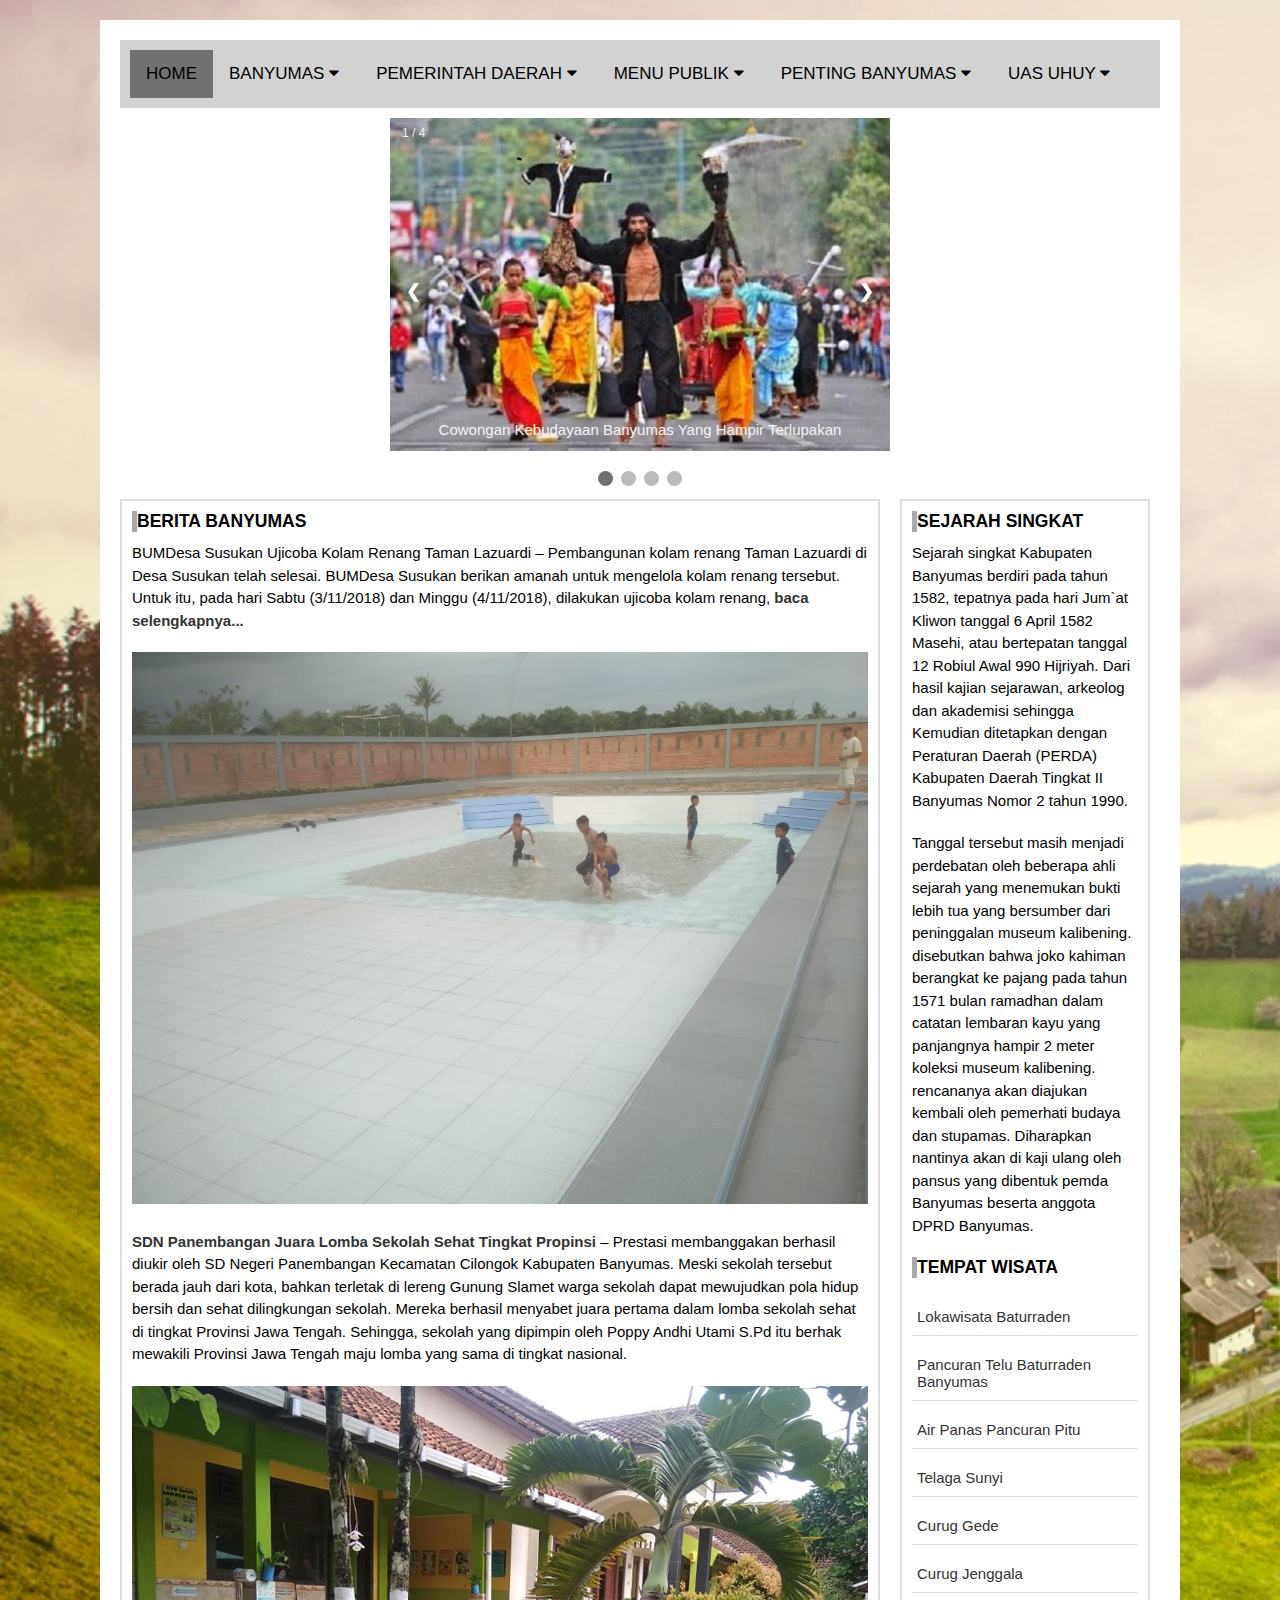
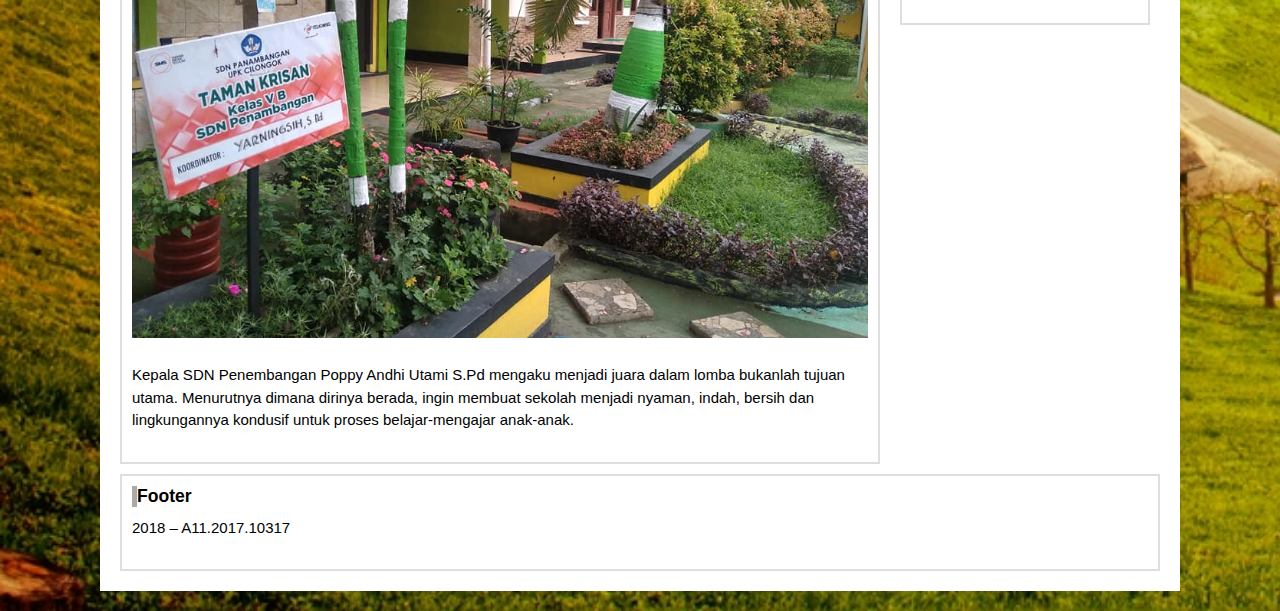
<file: index.html>
<!DOCTYPE html>
<html lang="en">
    <head>
        <meta charset="UTF-8">
        <meta name="viewport" content="width=device-width, initial-scale=1">
        <title>UAS - A11.2017.10317</title>
        <meta name="viewport" content="width=device-width, initial-scale=1.0">
        <link rel="stylesheet" href="style.css">
        <link rel="stylesheet" href="https://cdnjs.cloudflare.com/ajax/libs/font-awesome/4.7.0/css/font-awesome.min.css">
    </head>
    <body>
        <div class="container">
            <div class="topnav" id="myTopnav">
                <a href="index.html" class="active">HOME</a>
                <div class="dropdown">
                    <button class="dropbtn">BANYUMAS 
                        <i class="fa fa-caret-down"></i>
                    </button>
                    <div class="dropdown-content">
                        <a href="#">SEJARAH</a>
                        <a href="#">LAMBANG DAERAH</a>
                        <a href="#">VISI DAN MISI</a>
                        <a href="#">LETAK GEOGRAFIS</a>
                        <a href="#">KONTAK</a>
                    </div>
                </div>
                <div class="dropdown">
                    <button class="dropbtn">PEMERINTAH DAERAH 
                        <i class="fa fa-caret-down"></i>
                    </button>
                    <div class="dropdown-content">
                        <a href="#">EKSEKUTIF</a>
                        <a href="#">PERATURAN</a>
                        <a href="#">LEGISLATIF</a>
                        <a href="#">ALAMAT INSTANSI</a>
                        <a href="#">PROFIL BUPATI DAN WAKIL BUPATI</a>
                        <a href="#">KELEMBAGAAN</a>
                        <a href="#">TUGAS DAN FUNGSI BADAN PUBLIK</a>
                    </div>
                </div>
                <div class="dropdown">
                    <button class="dropbtn">MENU PUBLIK 
                        <i class="fa fa-caret-down"></i>
                    </button>
                    <div class="dropdown-content">
                        <a href="#">BERITA</a>
                        <a href="#">PENGUMUMAN</a>
                        <a href="#">BUKUTAMU</a>
                        <a href="#">GALERI</a>
                        <a href="#">ARTIKEL</a>
                        <a href="#">INFORMASI</a>
                        <a href="#">BANYUMAS DALAM ANGKA</a>
                        <a href="#">PPID</a>
                        <a href="#">TRANSPARANSI</a>
                    </div>
                </div>
                <div class="dropdown">
                    <button class="dropbtn">PENTING BANYUMAS 
                        <i class="fa fa-caret-down"></i>
                    </button>
                    <div class="dropdown-content">
                        <a href="#">NOMOR PENTING</a>
                        <a href="#">TRANSPORTASI</a>
                        <a href="#">JALUR MUDIK</a>
                        <a href="#">KULINER</a>
                        <a href="#">LAYANAN KESEHATAN</a>
                        <a href="#">TEMPAT WISATA</a>
                        <a href="#">HOTEL</a>
                    </div>
                </div>
                <div class="dropdown">
                    <button class="dropbtn">UAS UHUY
                        <i class="fa fa-caret-down"></i>
                    </button>
                    <div class="dropdown-content">
                        <a href="page2.html">PARSING XML DATA OBJEK WISATA BANYUMAS</a>
                        <a href="page3.html">DOM OBJECT DETAIL OBJEK WISATA</a>
                    </div>
                </div>
                <a href="javascript:void(0);" style="font-size:15px;" class="icon" onclick="myFunction()">&#9776;</a>
            </div>
            <div class="slideshow-container">
                <div class="mySlides fade">
                    <div class="numbertext">1 / 4</div>
                    <img src="img1.jpg" style="width:100%">
                    <div class="text">Cowongan Kebudayaan Banyumas Yang Hampir Terlupakan</div>
                </div>
                <div class="mySlides fade">
                    <div class="numbertext">2 / 4</div>
                    <img src="img2.jpg" style="width:100%">
                    <div class="text">Banyumas Gelar Karnaval Jalanan</div>
                </div>
                <div class="mySlides fade">
                    <div class="numbertext">3 / 4</div>
                    <img src="img3.jpg" style="width:100%">
                    <div class="text">Ebeg Tari Kuda Lumping Khas Banyumas</div>
                </div>
                <div class="mySlides fade">
                    <div class="numbertext">4 / 4</div>
                    <img src="img4.jpg" style="width:100%">
                    <div class="text">Tempe Mendoan Khas Purwokerto</div>
                </div>
                <a class="prev" onclick="plusSlides(-1)">&#10094;</a>
                <a class="next" onclick="plusSlides(1)">&#10095;</a>
            </div><br>
            <div style="text-align:center">
                <span class="dot" onclick="currentSlide(1)"></span> 
                <span class="dot" onclick="currentSlide(2)"></span> 
                <span class="dot" onclick="currentSlide(3)"></span>
                <span class="dot" onclick="currentSlide(4)"></span> 
            </div>
            <div class="main">
                <div class="middle">
                    <h3>BERITA BANYUMAS</h3>
                    <p>BUMDesa Susukan Ujicoba Kolam Renang Taman Lazuardi – Pembangunan kolam renang Taman Lazuardi di Desa Susukan telah selesai. BUMDesa Susukan berikan amanah untuk mengelola kolam renang tersebut. Untuk itu, pada hari Sabtu (3/11/2018) dan Minggu (4/11/2018), dilakukan ujicoba kolam renang, <strong><a href="http://susukan.sumbangkec.banyumaskab.go.id/news/27106/bumdesa-susukan-ujicoba-kolam-renang-taman-lazuardi#.W-MYNNUzbIU" target="_blank">baca selengkapnya...</a></strong></p>
                    <p><img src="berita1.jpg" alt=""></p>
                    <p><strong><a href="https://www.banyumaskab.go.id/read/27104/sdn-panembangan-juara-lomba-sekolah-sehat-tingkat-propinsi#.W-MZLNUzbIU">SDN Panembangan Juara Lomba Sekolah Sehat Tingkat Propinsi</a></strong> – Prestasi membanggakan berhasil diukir oleh SD Negeri Panembangan Kecamatan Cilongok Kabupaten Banyumas. Meski sekolah tersebut berada jauh dari kota, bahkan terletak di lereng Gunung Slamet warga sekolah dapat mewujudkan pola hidup bersih dan sehat dilingkungan sekolah. Mereka berhasil menyabet juara pertama dalam lomba sekolah sehat di tingkat Provinsi Jawa Tengah. Sehingga, sekolah yang dipimpin oleh Poppy Andhi Utami S.Pd itu berhak mewakili Provinsi Jawa Tengah maju lomba yang sama di tingkat nasional.</p>
                    <p><img src="berita2.jpg" alt=""></p>
                    <p>Kepala SDN Penembangan Poppy Andhi Utami S.Pd mengaku menjadi juara dalam lomba bukanlah tujuan utama. Menurutnya dimana dirinya berada, ingin membuat sekolah menjadi nyaman, indah, bersih dan lingkungannya kondusif untuk proses belajar-mengajar anak-anak.</p>
                    
                </div>
                <div class="right">
                    <h3>SEJARAH SINGKAT</h3>
                    <p>Sejarah singkat Kabupaten Banyumas berdiri pada tahun 1582, tepatnya pada hari Jum`at Kliwon tanggal 6 April 1582 Masehi, atau bertepatan tanggal 12 Robiul Awal 990 Hijriyah. Dari hasil kajian sejarawan, arkeolog dan akademisi sehingga Kemudian ditetapkan dengan Peraturan Daerah (PERDA) Kabupaten Daerah Tingkat II Banyumas Nomor 2 tahun 1990.</p>
                    <p>Tanggal tersebut masih menjadi perdebatan oleh beberapa ahli sejarah yang menemukan bukti lebih tua yang bersumber dari peninggalan museum kalibening. disebutkan bahwa joko kahiman berangkat ke pajang pada tahun 1571 bulan ramadhan dalam catatan lembaran kayu yang panjangnya hampir 2 meter koleksi museum kalibening. rencananya akan diajukan kembali oleh pemerhati budaya dan stupamas. Diharapkan nantinya akan di kaji ulang oleh pansus yang dibentuk pemda Banyumas beserta anggota DPRD Banyumas.</p>
                    <h3>TEMPAT WISATA</h3>
                    <p>
                        <ul>
                            <li><a href="https://travelingyuk.com/wisata-baturaden/24313/">Lokawisata Baturraden</a></li>
                            <li><a href="https://www.aroengbinang.com/2018/03/pancuran-telu-baturraden.html">Pancuran Telu Baturraden Banyumas</a></li>
                            <li><a href="https://travel.detik.com/dtravelers_stories/u-2779143/legenda-pancuran-pitu-di-baturraden/1">Air Panas Pancuran Pitu</a></li>
                            <li><a href="http://www.purwokertoguidance.com/wisata/telaga-sunyi-baturraden/">Telaga Sunyi</a></li>
                            <li><a href="http://bocahporka.blogspot.com/2016/03/jalan-jalan-ke-curug-gede-desa-ketenger.html">Curug Gede</a></li>
                            <li><a href="https://piknikasik.com/curug-jenggala-kalipagu-surga-yang-tersembunyi-di-banyumas">Curug Jenggala</a></li>
                        </ul>
                    </p>
                </div>
            </div>
            <div class="footer">
                <h3>Footer</h3>
                <p>2018 – A11.2017.10317</a></p>
            </div>
        </div>
        <script>
            alert('Selamat Datang :) Klik OK!');
            function myFunction() {
                var x = document.getElementById("myTopnav");
                if (x.className === "topnav") {
                    x.className += " responsive";
                } else {
                    x.className = "topnav";
                }
                myOtherFunction();
            }
            var slideIndex = 1;
            showSlides(slideIndex);
            function plusSlides(n) {
                showSlides(slideIndex += n);
            }
            function currentSlide(n) {
                showSlides(slideIndex = n);
            }
            function showSlides(n) {
                var i;
                var slides = document.getElementsByClassName("mySlides");
                var dots = document.getElementsByClassName("dot");
                if (n > slides.length) {slideIndex = 1} 
                if (n < 1) {slideIndex = slides.length}
                for (i = 0; i < slides.length; i++) {
                    slides[i].style.display = "none"; 
                }
                for (i = 0; i < dots.length; i++) {
                    dots[i].className = dots[i].className.replace(" active", "");
                }
                slides[slideIndex-1].style.display = "block"; 
                dots[slideIndex-1].className += " active";
            }
            function myOtherFunction() {
                console.trace();
            }
        </script>
    </body>
</html>
</file>
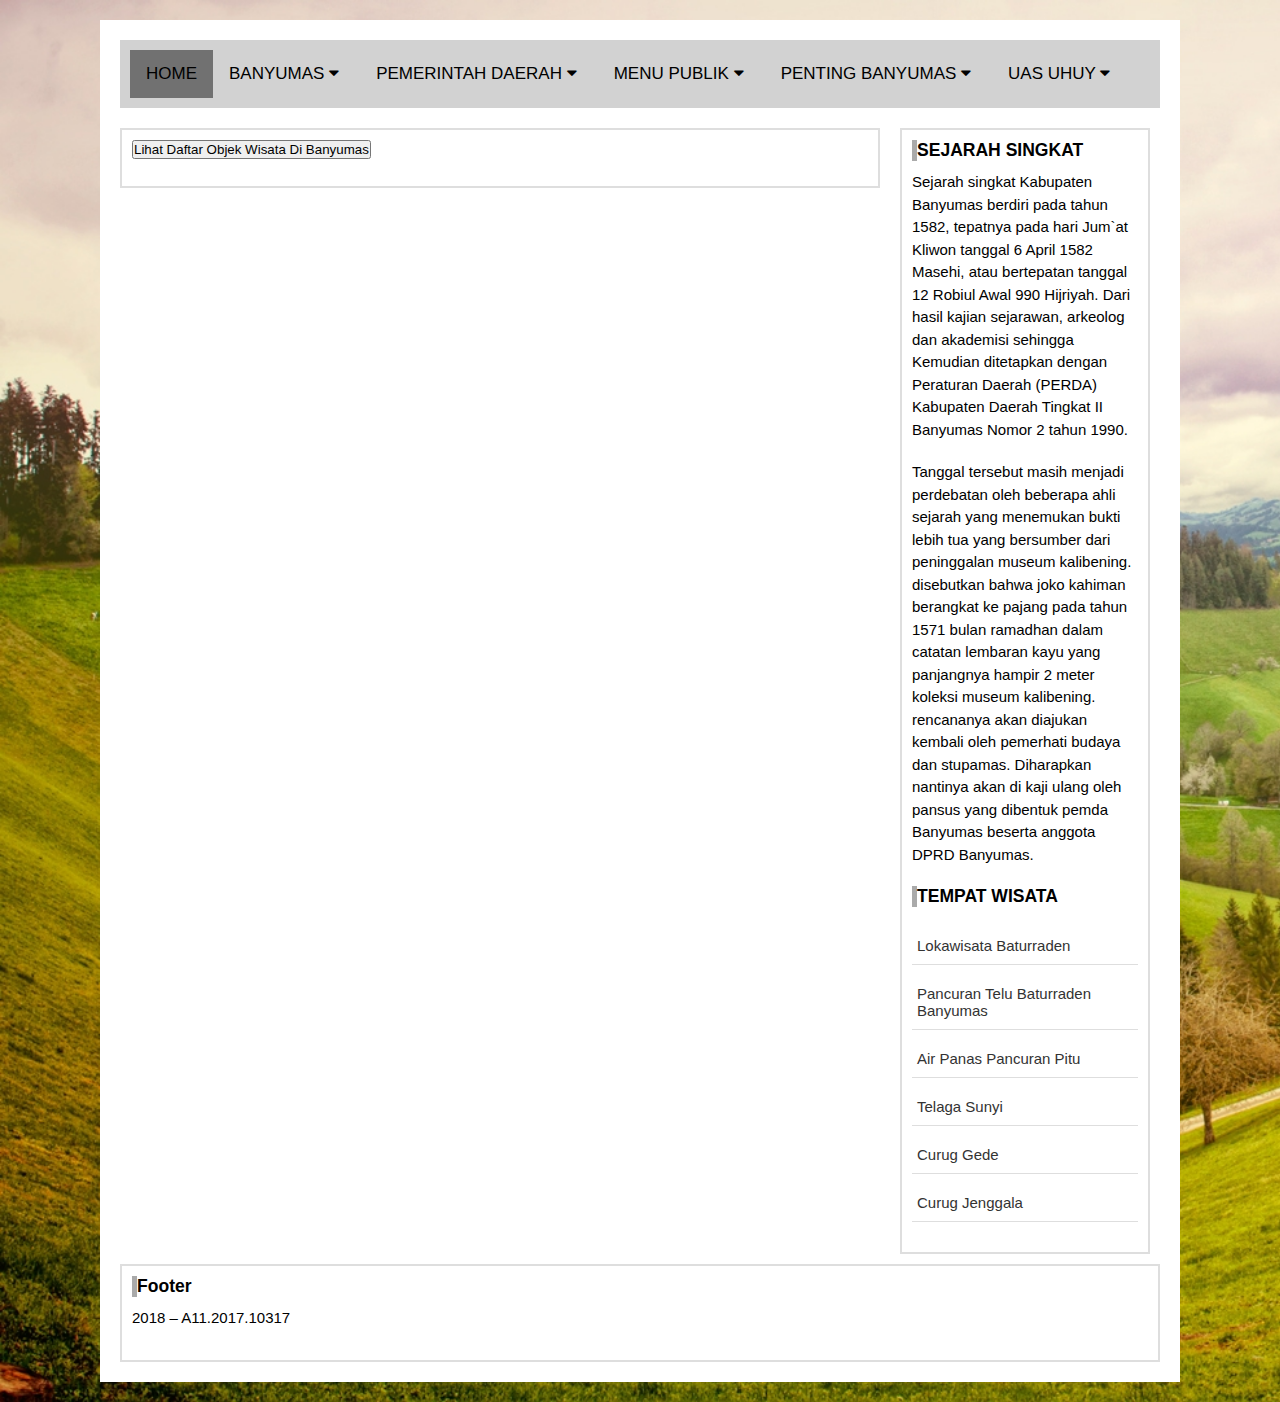
<file: page2.html>
<!DOCTYPE html>
<html lang="en">
    <head>
        <meta charset="UTF-8">
        <meta name="viewport" content="width=device-width, initial-scale=1">
        <title>UAS - A11.2017.10317</title>
        <meta name="viewport" content="width=device-width, initial-scale=1.0">
        <link rel="stylesheet" href="style.css">
        <link rel="stylesheet" href="https://cdnjs.cloudflare.com/ajax/libs/font-awesome/4.7.0/css/font-awesome.min.css">
    </head>
    <style>
        table,th,td {
            border : 1px solid black;
            border-collapse: collapse;
        }
        th,td {
            padding: 5px;
        }
    </style>
    <body>
        <div class="container">
                <div class="topnav" id="myTopnav">
                    <a href="index.html" class="active">HOME</a>
                    <div class="dropdown">
                        <button class="dropbtn">BANYUMAS 
                            <i class="fa fa-caret-down"></i>
                        </button>
                        <div class="dropdown-content">
                            <a href="#">SEJARAH</a>
                            <a href="#">LAMBANG DAERAH</a>
                            <a href="#">VISI DAN MISI</a>
                            <a href="#">LETAK GEOGRAFIS</a>
                            <a href="#">KONTAK</a>
                        </div>
                    </div>
                    <div class="dropdown">
                        <button class="dropbtn">PEMERINTAH DAERAH 
                            <i class="fa fa-caret-down"></i>
                        </button>
                        <div class="dropdown-content">
                            <a href="#">EKSEKUTIF</a>
                            <a href="#">PERATURAN</a>
                            <a href="#">LEGISLATIF</a>
                            <a href="#">ALAMAT INSTANSI</a>
                            <a href="#">PROFIL BUPATI DAN WAKIL BUPATI</a>
                            <a href="#">KELEMBAGAAN</a>
                            <a href="#">TUGAS DAN FUNGSI BADAN PUBLIK</a>
                        </div>
                    </div>
                    <div class="dropdown">
                        <button class="dropbtn">MENU PUBLIK 
                            <i class="fa fa-caret-down"></i>
                        </button>
                        <div class="dropdown-content">
                            <a href="#">BERITA</a>
                            <a href="#">PENGUMUMAN</a>
                            <a href="#">BUKUTAMU</a>
                            <a href="#">GALERI</a>
                            <a href="#">ARTIKEL</a>
                            <a href="#">INFORMASI</a>
                            <a href="#">BANYUMAS DALAM ANGKA</a>
                            <a href="#">PPID</a>
                            <a href="#">TRANSPARANSI</a>
                        </div>
                    </div>
                    <div class="dropdown">
                        <button class="dropbtn">PENTING BANYUMAS 
                            <i class="fa fa-caret-down"></i>
                        </button>
                        <div class="dropdown-content">
                            <a href="#">NOMOR PENTING</a>
                            <a href="#">TRANSPORTASI</a>
                            <a href="#">JALUR MUDIK</a>
                            <a href="#">KULINER</a>
                            <a href="#">LAYANAN KESEHATAN</a>
                            <a href="#">TEMPAT WISATA</a>
                            <a href="#">HOTEL</a>
                        </div>
                    </div>
                    <div class="dropdown">
                        <button class="dropbtn">UAS UHUY
                            <i class="fa fa-caret-down"></i>
                        </button>
                        <div class="dropdown-content">
                            <a href="page2.html">PARSING XML DATA OBJEK WISATA BANYUMAS</a>
                            <a href="page3.html">DOM OBJECT DETAIL OBJEK WISATA</a>
                        </div>
                    </div>
                    <a href="javascript:void(0);" style="font-size:15px;" class="icon" onclick="myFunction()">&#9776;</a>
                </div>
                <div class="main">
                    <div class="middle">
                        <button type="button" onclick="loadDoc()">Lihat Daftar Objek Wisata Di Banyumas</button>
                        <br><br>
                    <table id="demo"></table>
                    </div>
                    <div class="right">
                        <h3>SEJARAH SINGKAT</h3>
                        <p>Sejarah singkat Kabupaten Banyumas berdiri pada tahun 1582, tepatnya pada hari Jum`at Kliwon tanggal 6 April 1582 Masehi, atau bertepatan tanggal 12 Robiul Awal 990 Hijriyah. Dari hasil kajian sejarawan, arkeolog dan akademisi sehingga Kemudian ditetapkan dengan Peraturan Daerah (PERDA) Kabupaten Daerah Tingkat II Banyumas Nomor 2 tahun 1990.</p>
                        <p>Tanggal tersebut masih menjadi perdebatan oleh beberapa ahli sejarah yang menemukan bukti lebih tua yang bersumber dari peninggalan museum kalibening. disebutkan bahwa joko kahiman berangkat ke pajang pada tahun 1571 bulan ramadhan dalam catatan lembaran kayu yang panjangnya hampir 2 meter koleksi museum kalibening. rencananya akan diajukan kembali oleh pemerhati budaya dan stupamas. Diharapkan nantinya akan di kaji ulang oleh pansus yang dibentuk pemda Banyumas beserta anggota DPRD Banyumas.</p>
                        <h3>TEMPAT WISATA</h3>
                        <p>
                            <ul>
                                <li><a href="https://travelingyuk.com/wisata-baturaden/24313/">Lokawisata Baturraden</a></li>
                                <li><a href="https://www.aroengbinang.com/2018/03/pancuran-telu-baturraden.html">Pancuran Telu Baturraden Banyumas</a></li>
                                <li><a href="https://travel.detik.com/dtravelers_stories/u-2779143/legenda-pancuran-pitu-di-baturraden/1">Air Panas Pancuran Pitu</a></li>
                                <li><a href="http://www.purwokertoguidance.com/wisata/telaga-sunyi-baturraden/">Telaga Sunyi</a></li>
                                <li><a href="http://bocahporka.blogspot.com/2016/03/jalan-jalan-ke-curug-gede-desa-ketenger.html">Curug Gede</a></li>
                                <li><a href="https://piknikasik.com/curug-jenggala-kalipagu-surga-yang-tersembunyi-di-banyumas">Curug Jenggala</a></li>
                            </ul>
                        </p>
                    </div>
                </div>
                <div class="footer">
                    <h3>Footer</h3>
                    <p>2018 – A11.2017.10317</a></p>
                </div>
            </div>
            <script>
                function myFunction() {
                    var x = document.getElementById("myTopnav");
                    if (x.className === "topnav") {
                        x.className += " responsive";
                    } else {
                        x.className = "topnav";
                    }
                }
                var slideIndex = 1;
                showSlides(slideIndex);
                function plusSlides(n) {
                    showSlides(slideIndex += n);
                }
                function currentSlide(n) {
                    showSlides(slideIndex = n);
                }
                function showSlides(n) {
                    var i;
                    var slides = document.getElementsByClassName("mySlides");
                    var dots = document.getElementsByClassName("dot");
                    if (n > slides.length) {slideIndex = 1} 
                    if (n < 1) {slideIndex = slides.length}
                    for (i = 0; i < slides.length; i++) {
                        slides[i].style.display = "none"; 
                    }
                    for (i = 0; i < dots.length; i++) {
                        dots[i].className = dots[i].className.replace(" active", "");
                    }
                    slides[slideIndex-1].style.display = "block"; 
                    dots[slideIndex-1].className += " active";
                }
                function loadDoc() {
                    var xhttp = new XMLHttpRequest();
                    xhttp.onreadystatechange = function() {
                        if (this.readyState == 4 && this.status == 200) {
                            myFunction(this);
                        }
                    };
                    xhttp.open("GET", "cd_katalog.xml", true);
                    xhttp.send();
                }
                function myFunction(xml) {
                    var i;
                    var xmlDoc = xml.responseXML;
                    var table="<tr><th>Nama Wisata</th><th>Negara</th><th>Kota</th><th>Keamatan</th><th>Tiket Masuk</th></tr>";
                    var x = xmlDoc.getElementsByTagName("WISATA");
                    for (i = 0; i <x.length; i++) { 
                        table += "<tr><td>" +
                        x[i].getElementsByTagName("NAMA")[0].childNodes[0].nodeValue +
                        "</td><td>" +
                        x[i].getElementsByTagName("NEGARA")[0].childNodes[0].nodeValue +
                        "</td><td>" +
                        x[i].getElementsByTagName("KOTA")[0].childNodes[0].nodeValue +
                        "</td><td>" +
                        x[i].getElementsByTagName("KEC")[0].childNodes[0].nodeValue +
                        "</td><td>" +
                        x[i].getElementsByTagName("TIKET")[0].childNodes[0].nodeValue +
                        "</td></tr>";
                    }
                    document.getElementById("demo").innerHTML = table;
                }
            </script>
  </body>
</html>
</file>
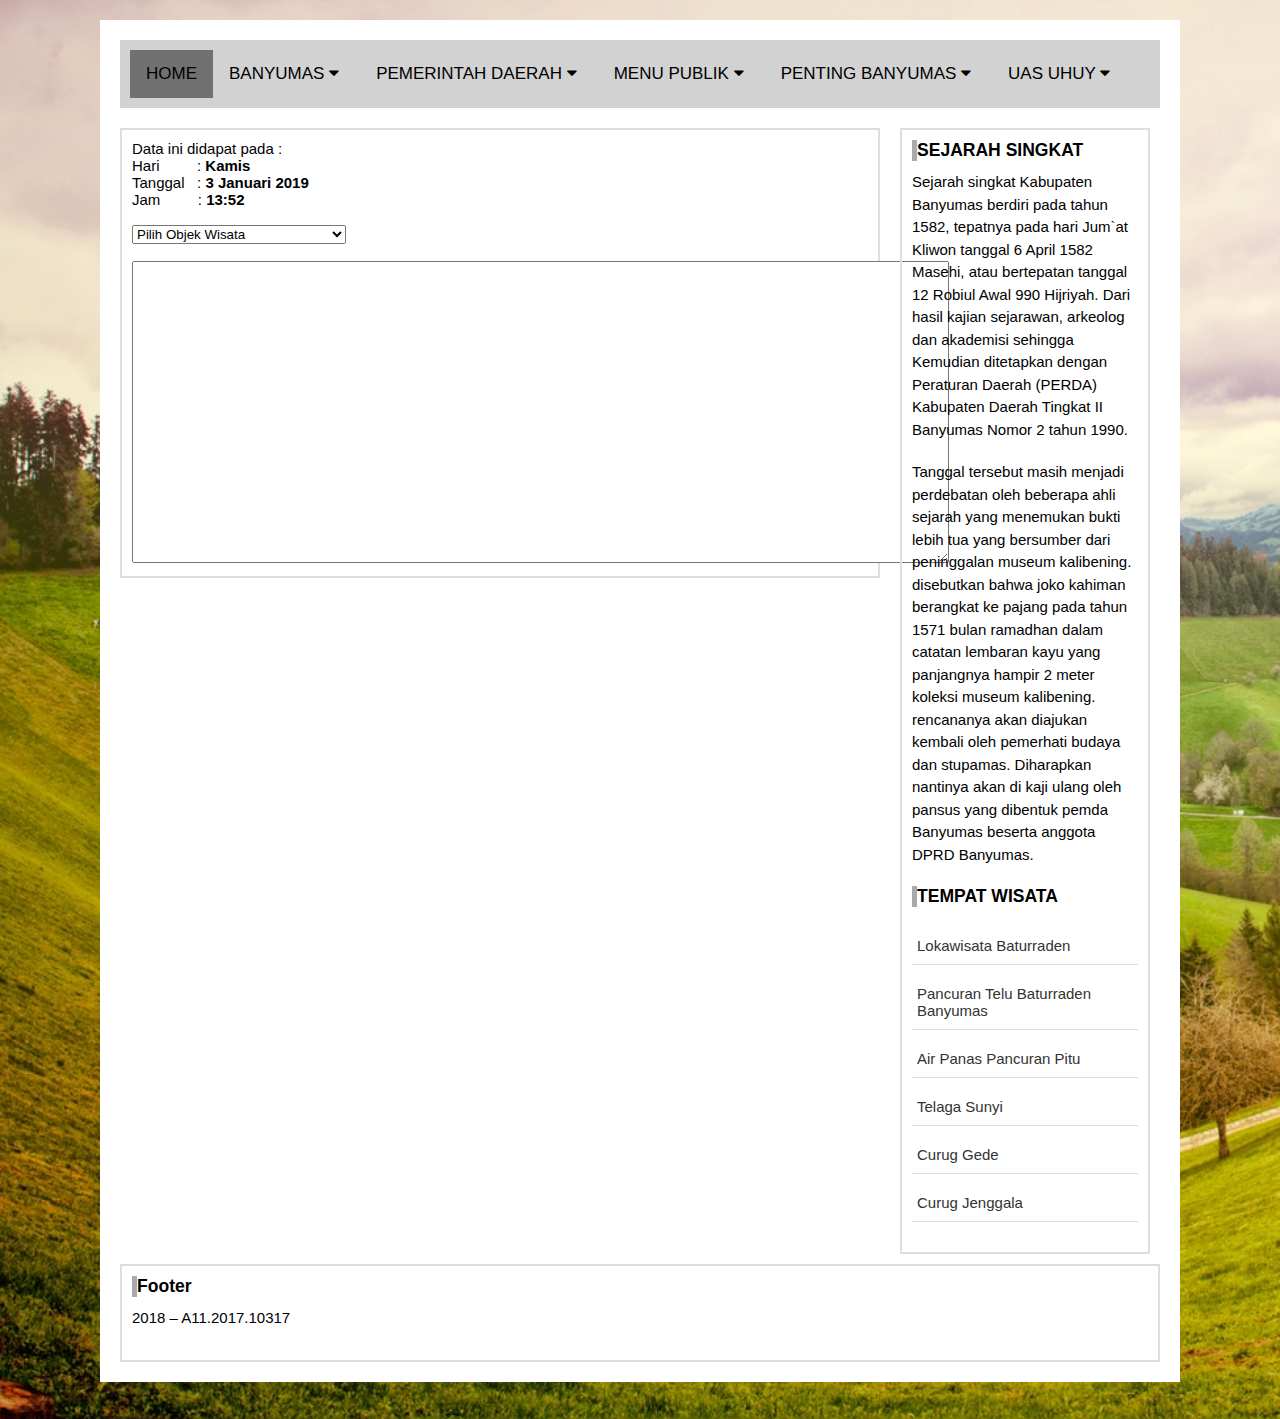
<file: page3.html>
<!DOCTYPE html>
<html lang="en">
    <head>
        <meta charset="UTF-8">
        <meta name="viewport" content="width=device-width, initial-scale=1">
        <title>UAS - A11.2017.10317</title>
        <meta name="viewport" content="width=device-width, initial-scale=1.0">
        <link rel="stylesheet" href="style.css">
        <link rel="stylesheet" href="https://cdnjs.cloudflare.com/ajax/libs/font-awesome/4.7.0/css/font-awesome.min.css">
    </head>
    <body>
        <div class="container">
            <div class="topnav" id="myTopnav">
                <a href="index.html" class="active">HOME</a>
                <div class="dropdown">
                    <button class="dropbtn">BANYUMAS 
                        <i class="fa fa-caret-down"></i>
                    </button>
                    <div class="dropdown-content">
                        <a href="#">SEJARAH</a>
                        <a href="#">LAMBANG DAERAH</a>
                        <a href="#">VISI DAN MISI</a>
                        <a href="#">LETAK GEOGRAFIS</a>
                        <a href="#">KONTAK</a>
                    </div>
                </div>
                <div class="dropdown">
                    <button class="dropbtn">PEMERINTAH DAERAH 
                        <i class="fa fa-caret-down"></i>
                    </button>
                    <div class="dropdown-content">
                        <a href="#">EKSEKUTIF</a>
                        <a href="#">PERATURAN</a>
                        <a href="#">LEGISLATIF</a>
                        <a href="#">ALAMAT INSTANSI</a>
                        <a href="#">PROFIL BUPATI DAN WAKIL BUPATI</a>
                        <a href="#">KELEMBAGAAN</a>
                        <a href="#">TUGAS DAN FUNGSI BADAN PUBLIK</a>
                    </div>
                </div>
                <div class="dropdown">
                    <button class="dropbtn">MENU PUBLIK 
                        <i class="fa fa-caret-down"></i>
                    </button>
                    <div class="dropdown-content">
                        <a href="#">BERITA</a>
                        <a href="#">PENGUMUMAN</a>
                        <a href="#">BUKUTAMU</a>
                        <a href="#">GALERI</a>
                        <a href="#">ARTIKEL</a>
                        <a href="#">INFORMASI</a>
                        <a href="#">BANYUMAS DALAM ANGKA</a>
                        <a href="#">PPID</a>
                        <a href="#">TRANSPARANSI</a>
                    </div>
                </div>
                <div class="dropdown">
                    <button class="dropbtn">PENTING BANYUMAS 
                        <i class="fa fa-caret-down"></i>
                    </button>
                    <div class="dropdown-content">
                        <a href="#">NOMOR PENTING</a>
                        <a href="#">TRANSPORTASI</a>
                        <a href="#">JALUR MUDIK</a>
                        <a href="#">KULINER</a>
                        <a href="#">LAYANAN KESEHATAN</a>
                        <a href="#">TEMPAT WISATA</a>
                        <a href="#">HOTEL</a>
                    </div>
                </div>
                <div class="dropdown">
                    <button class="dropbtn">UAS UHUY
                        <i class="fa fa-caret-down"></i>
                    </button>
                    <div class="dropdown-content">
                        <a href="page2.html">PARSING XML DATA OBJEK WISATA BANYUMAS</a>
                        <a href="page3.html">DOM OBJECT DETAIL OBJEK WISATA</a>
                    </div>
                </div>
                <a href="javascript:void(0);" style="font-size:15px;" class="icon" onclick="myFunction()">&#9776;</a>
            </div>
            <div class="main">
                <div class="middle">
                    Data ini didapat pada : <br>
                    Hari&nbsp&nbsp&nbsp&nbsp&nbsp&nbsp&nbsp&nbsp&nbsp: <b id="demo"></b><br>
                    Tanggal&nbsp&nbsp&nbsp: <b id="demo1"></b><br>
                    Jam&nbsp&nbsp&nbsp&nbsp&nbsp&nbsp&nbsp&nbsp&nbsp: <b id="demo2"></b><br><br>
                    <form name="data" id="registration" action="#" method="#" onsubmit="#">
                        <select id="ph" name="ahli" onchange="infoSelect()">
                            <option hidden>Pilih Objek Wisata</option>
                            <option value="Baturraden merupakan tempat menarik di Banyumas yang sangat terkenal. Baturraden ini termasuk objek wisata yang sudah berkembang begitu baik dan pesat.
Sehingga sampai saat ini Baturraden telah memiliki beberapa cabang wisata yang memiliki keunikan pseona yang berbeda-beda. Jaraknya dari pusat kota hanya 14 km saja, sehingga sangat terjangkau sekali bagi para wisatawan yang ingin berkunjung.
Salah satu cabangnya adalah Lokawisata Baturraden. Tempat Liburan di Banyumas  ini menawarkan pesona kekayaan Alam yang sangat indah. Jika anda beruntung ketika berkunjung ke tempat ini disaat cuaca cerah. Maka anda akan dapat melihat pantai Cilacap dan Nusa Kambangan dengan begitu jelas dari atas Baturraden.
Lokawisata Baturraden ini terdapat berbagai fasilitas dan wahana yang lumayan lengkap. Diantaranya terdapat kolam renang, tempat bermain anak di Banyumas bermain, lembah sunyi, pemendangan gunung, sepeda air, hingga teater alam.
Ditambah lagi udara yang sejuk dan dingin bisa anda rasakan dengan keindahan alam sekitar. Bagi para wisatawan yang datang dari luar kota atau jawa dapat menginap di hotel sekitar objek wisata Baturraden ini.
Anda juga dapat mejadikan lokasi ini sebagai tempat hiburan malam di Banyumas.">Lokawisata Baturraden</option>
                            <option value="Curug Ceheng ini terletak di kecamatan Sumbang, yang merupakan ujung timur dari kota Banyumas. Curug ceheng ini memiliki telaga dibawah air yang sukup luas.
Namun untuk air terjunnya masih lebih besar di Curug Gede. Curug gede ini merupakan objek wisata yang sangat cocok bagi anda dan keluarga untuk berekreasi dan bermain-masin di tempat ini.
Hal ini dikarenakan tempatnya yang luas dan bisa digunakan untuk bermain bersama.">Curug Ceheng</option>
                            <option value="Kabupaten Banyumas memang terkenal dengan seribu curug, tak salah jika banyak air terjun yang beitu indah tersebar disana.
Salah satu air terjun yang terkenal paling indah di Banyumas adalah Curug Cipendok. Curug Cipendok terletak di Cilongok, 25km dari arah barat Kota Banyumas.
Curug Cipendok memiliki ketinggian sekitar 92 meter. Tempat wisata curug di Banyumas ini dilengkapi dengan hutan lindung dan produksi. Serta menara yang bisa gunakan untuk melihat pemandangan sekitar.">Curug Cipendok</option>
                            <option value="Masjid Saka tunggal merupakan peninggalan wali sanga. Masjid Saka Tunggal ini terletak di Desa Cikakak, Kecamatan Wangon, Kabupaten Banyumas.
Disekitar masjid Saka Tunggal ini terdapat makam Kyai Toelih yang merupakan penyear agama Islam di Banyumas. Masjid Saka Tunggal biasanya dijadikan sebagai objek wisata religi di Kabupaten Banyumas.
Uniknya, di sekitar masjid Saka Tunggal ini juga terdapat kera –kera jinak yang berkeliaran. Sehingga anda bisa bersengkrama dan memberi makan kera-kera tersebut.">Masjid Saka Tunggal</option>
                            <option value="Jika anda hobi mendaki Gunung. Maka anda harus mencoba menaklukan Gunung Tertinggi di Jawa Tengah ini. Gunung Slamet namanya.
Gunung dengan ketinggian 3428 Mdpl ini masih aktif dan merupakan spot favorit bagi para pendaki gunung. Selain karena  keindahannya, gunung ini terkenal dengan medan jalan yang penuh tantangan.
Medan yang akan dilewati cukup berat dan sulit, maka dari itu sangat diperlukan perlengkapan dan fisik yang kuat. Namun, semua itu akan terbayarkan denga pesona keindahan dalam perjalanan maupun ketika sudah sampai puncak Gunung Slamet.
Apalagi jika anda bisa menikmati keindahan pesona gunung slamet di malam hari. Gunung slamet ini salah satu tempat favorit wisata malam di Banyumas.">Gunung Slamet</option>
                            <option value="Objek wisata Pancuran Telu (Tiga) masih dalam kawasan Baturraden. Wisata Air Pans ini merupakan pancuran yang mengalir langsung dari dalam Gunung Slamet.
Tempat piknik di banyumas yaitu wisata pancuran telu ini sangat indah dan nyaman. Sehingga banyak sekali para wisatawan yang berkunjung ke tempat ini.
Air belerang yang terdapat di objek wisata ini dpercaya dapat bermanfaat terapi pengobatan. Biasanya dibukaan untuk terapi pengobatan sakit tulang dan penyakit kulit seperti kadas atau panu.
Sumber Air Panas Pancaran Telu ini tidak jauh dari lokasi Wanawisata dan Lokawisata Baturraden yang hanya berjarak 2.5 km saja.">Air Panas Pancuran Telu</option>
                            <option value="Objek wisata ini sama seperti yang sbeleumnya yakni berasal dari gunung slamet. Perbedaannya terletak pada jumlah pancuran, kalau sebelumnya hanya ada 3 pancuran.
Sedangkan objek wisata ini memiliki tujuh atau pitu pancuran. Maka dari itu diberi nama Sumber Air Panas Pancuran Pitu. Salah satu fasilitas yang unik adalah terdapat pancuran yang disulurkan khusu ke kamar mandi.
Sehingga bisa dipesan untuk digunkan secara pribadi. Dikarenakan banyak manfaat ari air belerang, banyak pengunjung yang datang untuk menikmati kesaktian air ini.
Bahkan, banyak pengunjung yang mengggunkannya untuk terapi pengobatan.">Air Panas Pancuran Pitu</option>
                            <option value="Telaga sunyi ini letaknya dekat dengan pintu gerbang Wana wisata Baturraden. Untuk menuju kesana, dari gerbang wana wisata kearah timur.
Dalam perjalanan anda harus berjuang dengan jalan yang cukup menanjak hingga sampai di hutan pinus dan damar. Setelah itu, anda harus berjalan untuk masuk kedalam kawasan wisata telaga sunyi.
Sesampaianya di telaga sunyi, anda akan disuguhkan dengan keindahan birunya air yang sangat indah. Ditambah lagi curug kecil yang istimewa di tengah-tengah hutan damar yang asri.">Telaga Sunyi</option>
                            <option value="Objek wisata ini merupakan Museum satu-satunya yang berada di Banyumas. Di dalam museum ini berisi pengetahuan mengenai perbankan di Indonesia.
Bahkan sampai pada pendiri dan pelopor bank sebagai solusi permasalahan di Indonesia. Untuk masuk ke Museum ini tidak di pungut biaya. Sehingga museum ini termasuk objek wisata murah di Banyumas.
Museum BRI ini buka setiap hari kecuali jumat dan sabtu. Disekitar museum ini terdapat penjual-penjual makanan khas Banyumas yang bisa anda rasakan.">Museum Bank Rakyat Indonesia</option>
                        </select><br><br>
                        <textarea name="info" id="info" cols="100" rows="20"></textarea><br>
                    </form>
                </div>
                <div class="right">
                    <h3>SEJARAH SINGKAT</h3>
                    <p>Sejarah singkat Kabupaten Banyumas berdiri pada tahun 1582, tepatnya pada hari Jum`at Kliwon tanggal 6 April 1582 Masehi, atau bertepatan tanggal 12 Robiul Awal 990 Hijriyah. Dari hasil kajian sejarawan, arkeolog dan akademisi sehingga Kemudian ditetapkan dengan Peraturan Daerah (PERDA) Kabupaten Daerah Tingkat II Banyumas Nomor 2 tahun 1990.</p>
                    <p>Tanggal tersebut masih menjadi perdebatan oleh beberapa ahli sejarah yang menemukan bukti lebih tua yang bersumber dari peninggalan museum kalibening. disebutkan bahwa joko kahiman berangkat ke pajang pada tahun 1571 bulan ramadhan dalam catatan lembaran kayu yang panjangnya hampir 2 meter koleksi museum kalibening. rencananya akan diajukan kembali oleh pemerhati budaya dan stupamas. Diharapkan nantinya akan di kaji ulang oleh pansus yang dibentuk pemda Banyumas beserta anggota DPRD Banyumas.</p>
                    <h3>TEMPAT WISATA</h3>
                    <p>
                        <ul>
                            <li><a href="https://travelingyuk.com/wisata-baturaden/24313/">Lokawisata Baturraden</a></li>
                            <li><a href="https://www.aroengbinang.com/2018/03/pancuran-telu-baturraden.html">Pancuran Telu Baturraden Banyumas</a></li>
                            <li><a href="https://travel.detik.com/dtravelers_stories/u-2779143/legenda-pancuran-pitu-di-baturraden/1">Air Panas Pancuran Pitu</a></li>
                            <li><a href="http://www.purwokertoguidance.com/wisata/telaga-sunyi-baturraden/">Telaga Sunyi</a></li>
                            <li><a href="http://bocahporka.blogspot.com/2016/03/jalan-jalan-ke-curug-gede-desa-ketenger.html">Curug Gede</a></li>
                            <li><a href="https://piknikasik.com/curug-jenggala-kalipagu-surga-yang-tersembunyi-di-banyumas">Curug Jenggala</a></li>
                        </ul>
                    </p>
                </div>
            </div>
            <div class="footer">
                <h3>Footer</h3>
                <p>2018 – A11.2017.10317</a></p>
            </div>
        </div>
        <script type="text/javascript">
            var JSONku = '{"hari":"Kamis","tanggal":"3 Januari 2019","jam":"13:52"}';
            var Objku  = JSON.parse(JSONku);
            document.getElementById("demo").innerHTML = Objku.hari;
            document.getElementById("demo1").innerHTML = Objku.tanggal;
            document.getElementById("demo2").innerHTML = Objku.jam;
        </script>>
        <script type="text/javascript" src="js/dom.js"></script>
    </body>
</html>
</file>
<file: style.css>
*{
  padding: 0;
  margin: 0;
  box-sizing: border-box;
}
body{
  background-image: url(bg.jpg);
  background-size: cover;
  font-family: 'Helvetica', arial, sans-serif;
  font-size: 15px;
}
p{
  margin-bottom: 20px;
  line-height: 1.5em;
}
h3{
  margin-bottom: 10px;
  border-left: 5px solid #aaa;
}

a{
  text-decoration: none;
  color: #333;
}
a:hover{
  color: #666;
}

.container{
  max-width: 1080px;
  margin: 20px auto;
  background: #fff;
  overflow: hidden;
  padding: 10px;
}
.subheader{
  border: 2px solid #dedede;
  padding: 10px;
  margin: 10px;
  height: 350px;
  background: white;
}
.middle{
    width: 760px;
    border: 2px solid #dedede;
    padding: 10px;
    margin: 10px;
    float: left;
  }
.middle img{
  max-width: 100%;
  height: auto;
  }
.middle a{
  font-weight: bold;
  }
.right{
  width: 250px;
  border: 2px solid #dedede;
  padding: 10px;
  margin: 10px;
  float: left;
  }
.right ul{
  list-style-type: none;
  }
.right ul li{
  display: block;
  }
.right ul li a{
  display: block;
  border-bottom: 1px solid #dedede;
  margin-bottom: 10px;
  padding: 10px 5px;
  }
.right ul li a:hover{
  color: orange;
  }
.footer{
  clear: both;
  border: 2px solid #dedede;
  padding: 10px;
  margin: 10px;
}
.topnav {
  overflow: hidden;
  background-color: #d2d2d2;
  padding: 10px;
  margin: 10px;
}

.topnav a {
  float: left;
  display: block;
  color: black;
  text-align: center;
  padding: 14px 16px;
  text-decoration: none;
  font-size: 17px;
}

.active {
  background-color: #4CAF50;
  color: white;
}

.topnav .icon {
  display: none;
}

.dropdown {
    float: left;
    overflow: hidden;
    margin-right: 5px;
}

.dropdown .dropbtn {
    font-size: 17px;    
    border: none;
    outline: none;
    color: black;
    padding: 14px 16px;
    background-color: inherit;
    font-family: inherit;
    margin: 0;
}

.dropdown-content {
    display: none;
    position: absolute;
    background-color: #f9f9f9;
    min-width: 160px;
    box-shadow: 0px 8px 16px 0px rgba(0,0,0,0.2);
    z-index: 1;
}

.dropdown-content a {
    float: none;
    color: black;
    padding: 12px 16px;
    text-decoration: none;
    display: block;
    text-align: left;
}

.topnav a:hover, .dropdown:hover .dropbtn {
  background-color: #555;
  color: white;
}

.dropdown-content a:hover {
    background-color: #ddd;
    color: black;
}

.dropdown:hover .dropdown-content {
    display: block;
}

/************************************************************************************
MEDIA QUERIES
*************************************************************************************/
/* untuk ukuran 1080px kebawah */
@media screen and (max-width: 1080px) {
  .container {
    width: 100%;
  }
  .middle {
    width: 68%;
    float: right;
    background: #4AAFCC;
  }
  .right {
    clear: both;
    padding: 1% 4%;
    width: auto;
    float: none;
    background: #6fD9F6;
  }
  .topnav a:not(:first-child), .dropdown .dropbtn {
    display: none;
  }
  .topnav a.icon {
    float: right;
    display: block;
  }
}
/* untuk ukuran layar 700px kebawah */
@media screen and (max-width: 780px) { 
  .footer{
    text-align: center;
  }
  .middle {
    width: auto;
    float: none;
  }
  .right {
    width: auto;
    float: none;
  }
  .topnav.responsive {position: relative;}
  .topnav.responsive .icon {
    position: absolute;
    right: 0;
    top: 0;
  }
  .topnav.responsive a {
    float: none;
    display: block;
    text-align: left;
  }
  .topnav.responsive .dropdown {float: none;}
  .topnav.responsive .dropdown-content {position: relative;}
  .topnav.responsive .dropdown .dropbtn {
    display: block;
    width: 100%;
    text-align: left;
  }
}
/* Slideshow container */
.slideshow-container {
  max-width: 500px;
  position: relative;
  margin: auto;
}

/* Hide the images by default */
.mySlides {
    display: none;
}

/* Next & previous buttons */
.prev, .next {
  cursor: pointer;
  position: absolute;
  top: 50%;
  width: auto;
  margin-top: -22px;
  padding: 16px;
  color: white;
  font-weight: bold;
  font-size: 18px;
  transition: 0.6s ease;
  border-radius: 0 3px 3px 0;
}

/* Position the "next button" to the right */
.next {
  right: 0;
  border-radius: 3px 0 0 3px;
}

/* On hover, add a black background color with a little bit see-through */
.prev:hover, .next:hover {
  background-color: rgba(0,0,0,0.8);
}

/* Caption text */
.text {
  color: #f2f2f2;
  font-size: 15px;
  padding: 8px 12px;
  position: absolute;
  bottom: 8px;
  width: 100%;
  text-align: center;
}

/* Number text (1/3 etc) */
.numbertext {
  color: #f2f2f2;
  font-size: 12px;
  padding: 8px 12px;
  position: absolute;
  top: 0;
}

/* The dots/bullets/indicators */
.dot {
  cursor: pointer;
  height: 15px;
  width: 15px;
  margin: 0 2px;
  background-color: #bbb;
  border-radius: 50%;
  display: inline-block;
  transition: background-color 0.6s ease;
}

.active, .dot:hover {
  background-color: #717171;
}

/* Fading animation */
.fade {
  -webkit-animation-name: fade;
  -webkit-animation-duration: 1.5s;
  animation-name: fade;
  animation-duration: 1.5s;
}

@-webkit-keyframes fade {
  from {opacity: .4} 
  to {opacity: 1}
}

@keyframes fade {
  from {opacity: .4} 
  to {opacity: 1}
}
</file>
